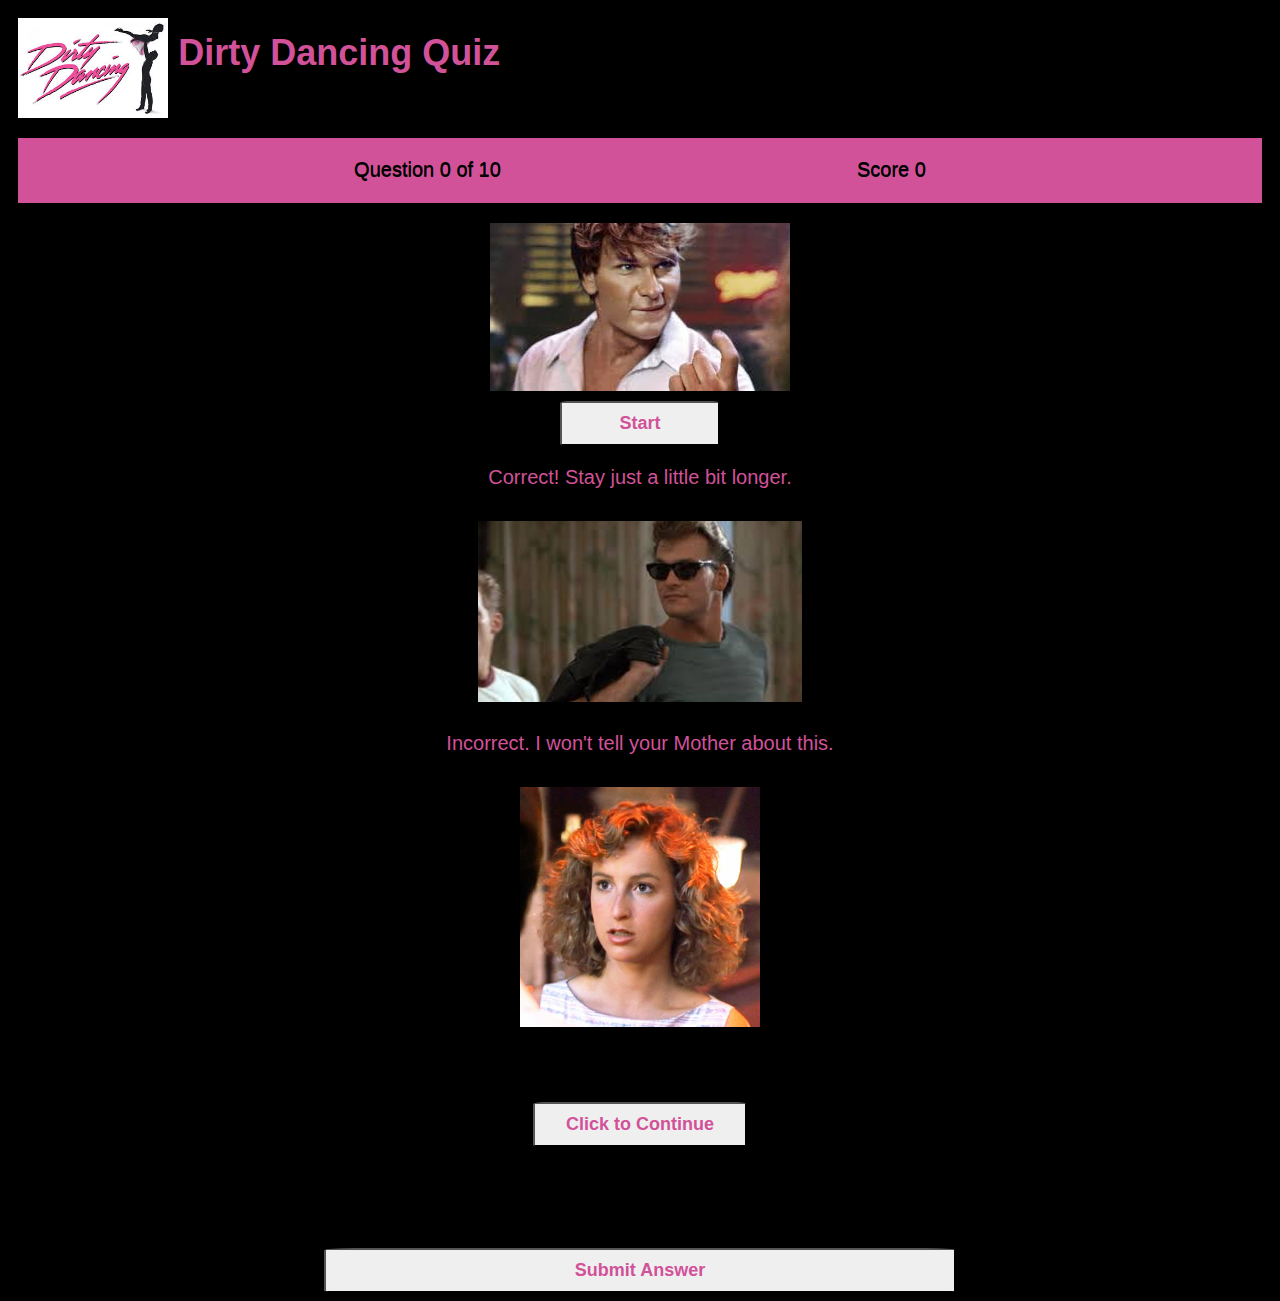
<file: index.html>
<!DOCTYPE html>
<html lang="en">
    <head>
        <meta charset="utf-8">
        <meta name="description" content="This is a quiz app to test your knowledge of the movie Dirty
    Dancing">
        <meta content="width=device-width, initial-scale=1" name="viewport" />
        <title>Dirty Dancing Quiz</title>
        <link rel="stylesheet" href="main.css" type="text/css"/>
        <script
  src="https://code.jquery.com/jquery-3.4.1.js"
  integrity="sha256-WpOohJOqMqqyKL9FccASB9O0KwACQJpFTUBLTYOVvVU="
  crossorigin="anonymous"></script>
    </head>
</html>
<body>
    <header>
<img class="header-logo" src="./assets/main_movie_image.jpeg" alt="Baby">
<div class="headers"><h1>Dirty Dancing Quiz</h1>

    </header>
    <main>
        <section class="status-bar">
            
            <p>Question <span class="js-num-questions">0</span> of 10</p>
            <p>Score <span class="js-score">0</span></p>
        </section>
        <section class="js-start-page">
            <img src="./assets/get_started.jpeg" alt="Johnny wants you to come here and start the quiz">
            <button class="js-start">Start</button>
        </section>
        <section class="results">
        <div class="js-success results">
            <p>Correct! Stay just a little bit longer.</p>
            <img class="result-image"  src="./assets/success2.jpeg" alt="Dirty Dancing Lift Image - You got it right!"> 
        </div>
        <div class="js-failure results">
            <p>Incorrect. I won't tell your Mother about this.</p>    
            <img class="result-image failure-image"  src="./assets/jennifer-grey.jpg" alt="Baby says you got it wrong!">  
            <p class="js-correct-choice"></p>
        </div>
        <button class="js-continue">Click to Continue</button>
        <div class="js-end"></div>
        </section>
        <form>
            <div class="questions">
            <p class="js-question"></p>
            <ul class="js-options">
            </ul>
            <button type="submit" class="js-submit">Submit Answer</button>
        </div>
        </form>
        


    </main>
    
  <script type="text/javascript" src="index.js"></script>
</body>
</file>
<file: main.css>
body{
    font-family: sans-serif;
    color: #d25299;
    text-shadow: black 0px 1px;
    background-color: black; 
    font-size: 18px;
}


header {
    display: flex;
    justify-content: flex-start;
    flex-direction: row;
    text-align: center;
    
}


main {
    display: flex;
    flex-direction: column;
}


button{
    font-weight: bold;
    border-radius: 5%;
    color:  #d25299;
    border-color: black;
    padding: 10px;
    -webkit-appearance: button;
    width: 50%;
    font-family: inherit; /* 1 */
    font-size: 100%; /* 1 */
    margin-left: auto;
    margin-right: auto;
    text-align: center;
  
}

.headers{
    display: flex;
    flex-direction: column;
}
.header-logo{
   
    height: 100px;
    margin: 10px;
}


.status-bar {
        display: flex;
        flex-direction: row;
        justify-content: space-evenly;
        font-size: 18px;
        flex-shrink: 1;
}

img {max-width:100%;
margin: 10px;}

.js-start-page {
    display: flex;
    flex-direction: column;
    margin-left: auto;
    margin-right: auto;
    flex-grow: 0; 
}

p {
    display: block;
    height: 25px;
    font-size: 18px;
    margin: 20px;
}

.questions, .results, .js-end{
    display: flex;
    justify-content: center;
    flex-direction: column;
    margin-left: auto;
    margin-right: auto; 
    text-align: center;
    
}



ul {
    
    bottom: 10px;
    list-style: none;
    display: flex;
    margin-left: auto;
    margin-right: auto;
    
}

li {
    display: block;
    margin: 10px;
    height: 25px;
    padding: 20px;
    text-align: center;
    background-color: #d25299;
    color: black;
}

.li-selected {
    background-color: coral;
    color:black;
}

.status-bar {
    background-color: #d25299;
    color: black;
    margin: 10px;
}

.failure-image {
    height: 240px;
    width: 240px;
    margin-left: auto;
    margin-right: auto;
}




@media screen and (min-width: 700px){
    ul{
        flex-direction: row;
    }
    li{
        font-size: 75%;
        
    }
    p{
        
        font-size: 20px;
    }
}

@media screen and (max-width: 700px){
    ul {
        flex-direction: column;
    }

    li{
        height: 20px;
        padding: 5px;
        font-size: 75%;
    }
}
</file>
